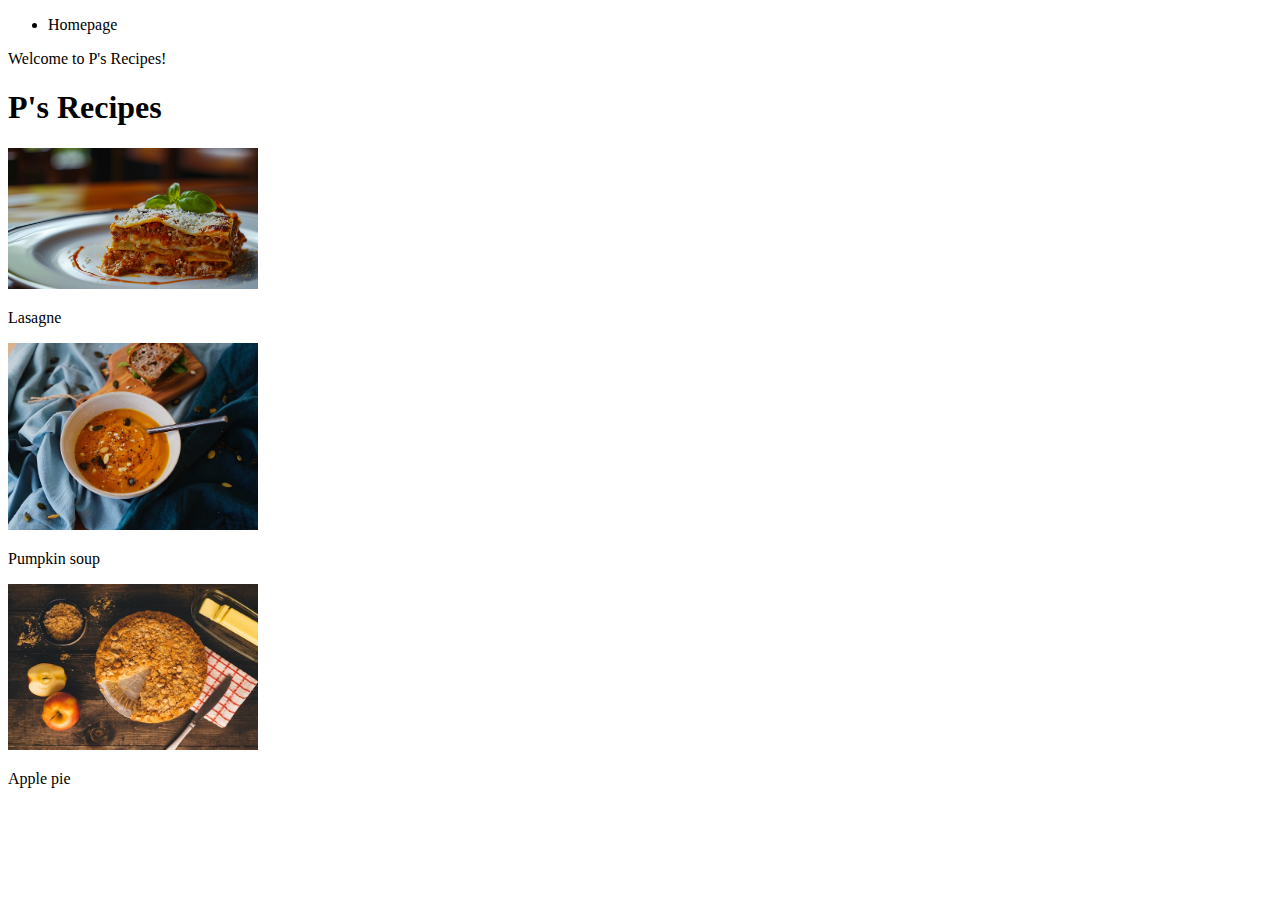
<file: index.html>
<!DOCTYPE html>
<html lang="en">

<head>
    <meta charset="UTF-8">
    <meta name="viewport" content="width=device-width, initial-scale=1.0">
    <title>P's Recipes</title>

</head>

<body>
    <header>
        <ul>
            <li>Homepage</li>
        </ul>
    </header>
    <div class="welcome">
        <p>Welcome to P's Recipes!</p>
    </div>
    <div class="card">
        <h1>P's Recipes</h2>
            <div class="recipe">
                <a href="recipes/lasagne.html">
                    <img src="./images/lasagne.jpg"
                        alt="Classic Italian lasagna featuring rich meat sauce, creamy cheese, and a touch of fresh basil."
                        width="250"></a>
                <p>Lasagne</p>
            </div>
            <div class="recipe">
                <a href="recipes/pumpkin-soup.html">
                    <img src="./images/pumpkin-soup.jpg"
                        alt="A creamy pumpkin soup with seeds on top and a metalic spoon." width="250"></a>
                <p>Pumpkin soup</p>
            </div>
            <div class="recipe">
                <a href="recipes/apple-pie.html">
                    <img src="./images/apple-pie.jpg" alt="A delicious apple crumble pie." width="250"></a>
                <p>Apple pie</p>
            </div>
    </div>

</body>

</html>
</file>
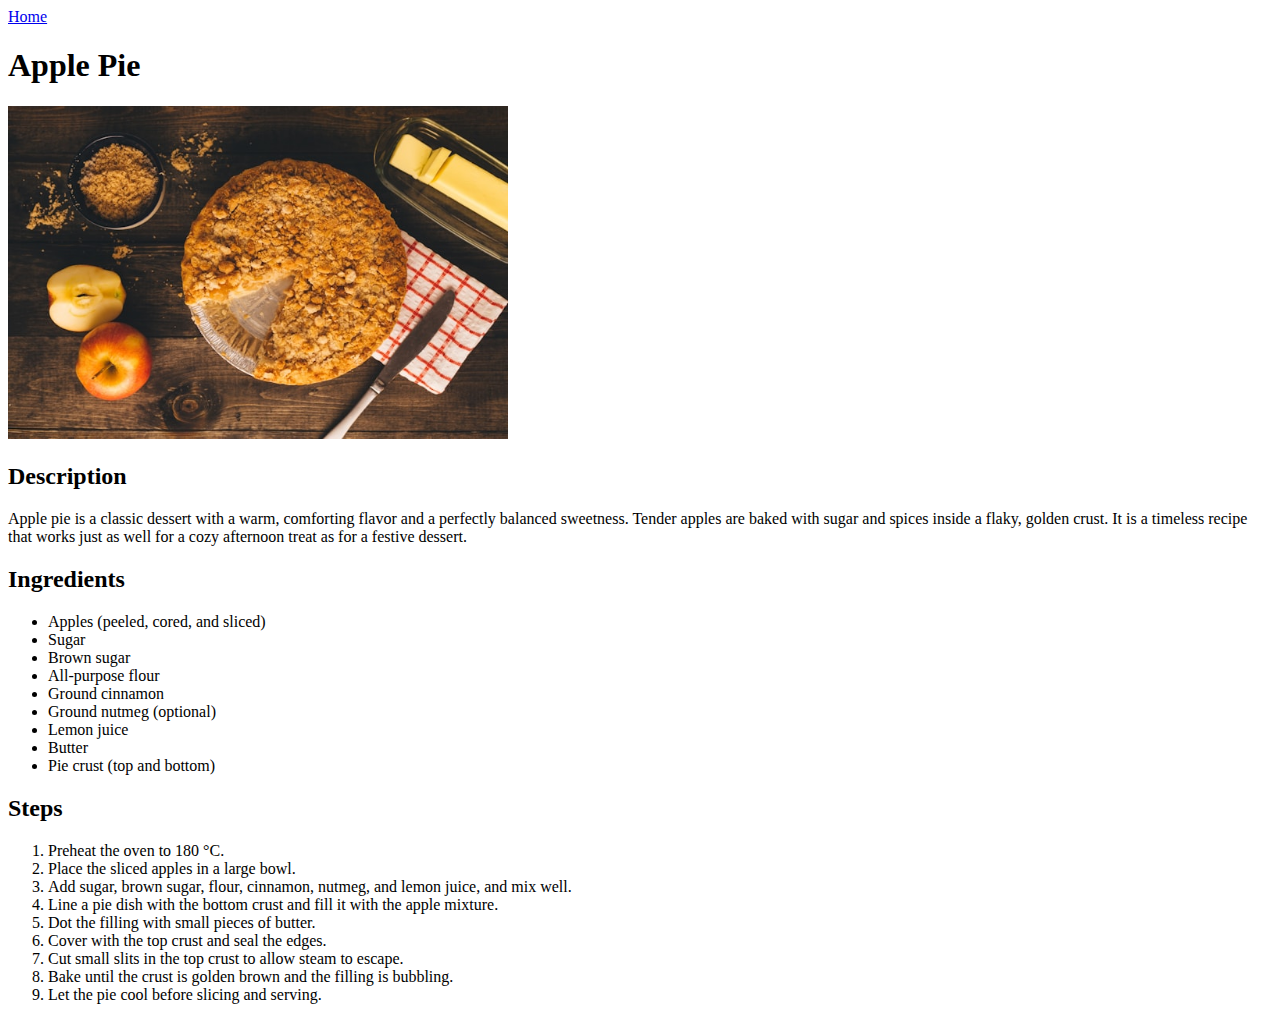
<file: recipes/apple-pie.html>
<!DOCTYPE html>
<html lang="en">

<head>
    <meta charset="UTF-8">
    <meta name="viewport" content="width=device-width, initial-scale=1.0">
    <title>Apple Pie</title>
</head>

<body>
    <a href="../index.html">Home</a>
    <h1>Apple Pie</h1>

    <img src="../images/apple-pie.jpg" alt="A delicious apple crumble pie." width="500">

    <h2>Description</h2>
    <p>Apple pie is a classic dessert with a warm, comforting flavor and a perfectly balanced sweetness. Tender apples
        are baked with sugar and spices inside a flaky, golden crust. It is a timeless recipe that works just as well
        for a cozy afternoon treat as for a festive dessert.

    <h2>Ingredients</h2>
    <ul>
        <li>Apples &#40;peeled, cored, and sliced&#41;</li>
        <li>Sugar</li>
        <li>Brown sugar</li>
        <li>All-purpose flour</li>
        <li>Ground cinnamon</li>
        <li>Ground nutmeg &#40;optional&#41;</li>
        <li>Lemon juice</li>
        <li>Butter</li>
        <li>Pie crust &#40;top and bottom&#41;</li>
    </ul>

    <h2>Steps</h2>
    <ol>
        <li>Preheat the oven to 180&nbsp;°C.</li>
        <li>Place the sliced apples in a large bowl.</li>
        <li>Add sugar, brown sugar, flour, cinnamon, nutmeg, and lemon juice, and mix well.</li>
        <li>Line a pie dish with the bottom crust and fill it with the apple mixture.</li>
        <li>Dot the filling with small pieces of butter.</li>
        <li>Cover with the top crust and seal the edges.</li>
        <li>Cut small slits in the top crust to allow steam to escape.</li>
        <li>Bake until the crust is golden brown and the filling is bubbling.</li>
        <li>Let the pie cool before slicing and serving.</li>
    </ol>
</body>

</html>
</file>
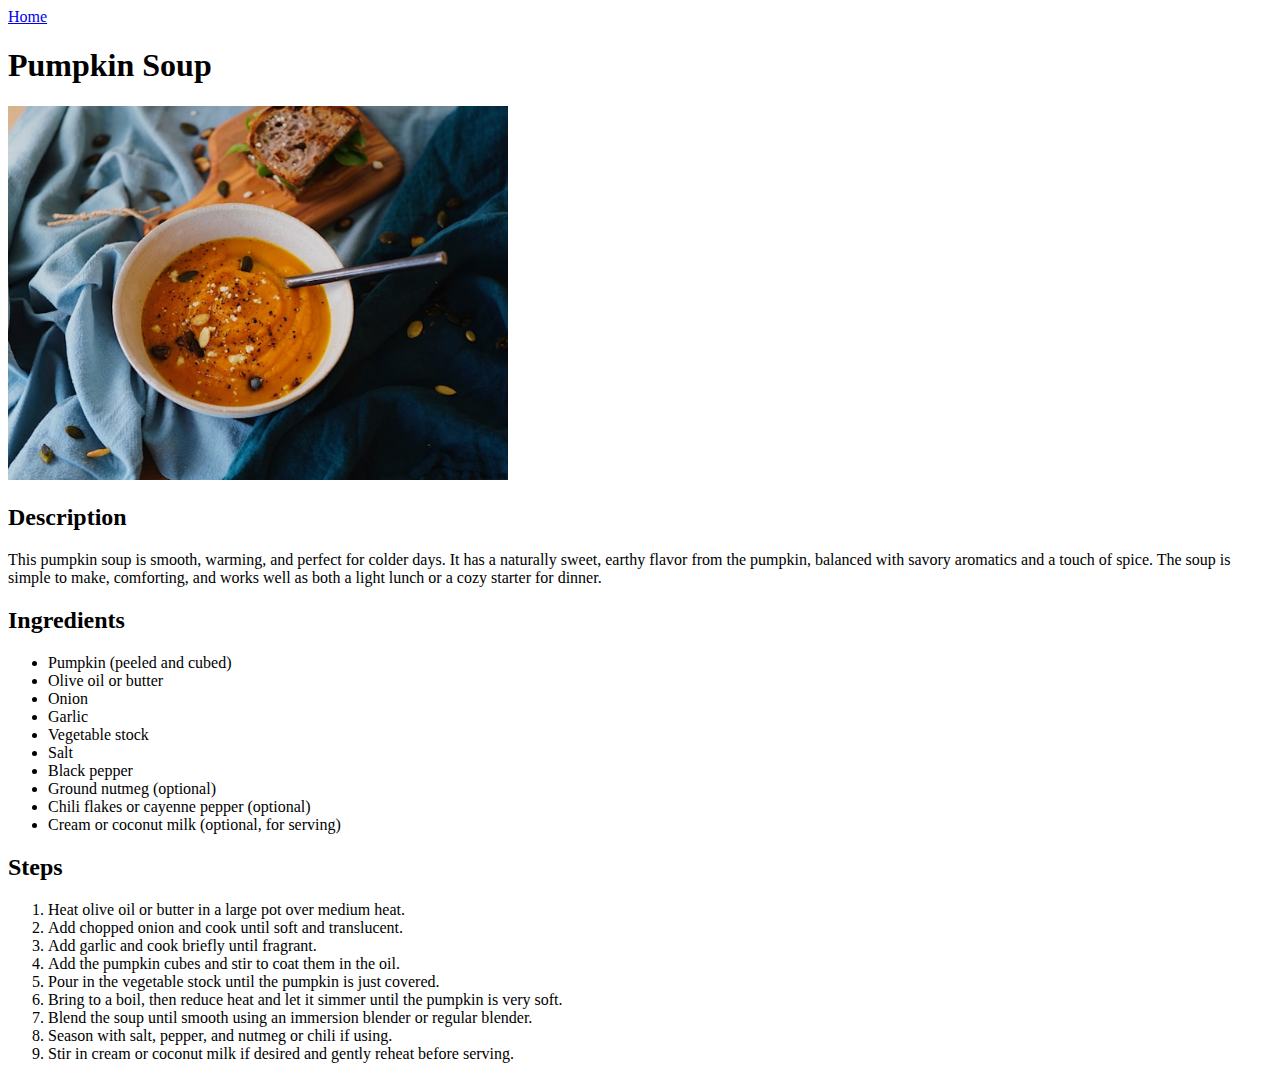
<file: recipes/pumpkin-soup.html>
<!DOCTYPE html>
<html lang="en">

<head>
    <meta charset="UTF-8">
    <meta name="viewport" content="width=device-width, initial-scale=1.0">
    <title>Pumpkin Soup</title>
</head>

<body>
    <a href="../index.html">Home</a>
    <h1>Pumpkin Soup</h1>

    <img src="../images/pumpkin-soup.jpg" alt="A creamy pumpkin soup with seeds on top and a metalic spoon."
        width="500">

    <h2>Description</h2>
    <p>This pumpkin soup is smooth, warming, and perfect for colder days. It has a naturally sweet, earthy flavor from
        the pumpkin, balanced with savory aromatics and a touch of spice. The soup is simple to make, comforting, and
        works well as both a light lunch or a cozy starter for dinner.</p>

    <h2>Ingredients</h2>
    <ul>
        <li>Pumpkin &#40;peeled and cubed&#41;</li>
        <li>Olive oil or butter</li>
        <li>Onion</li>
        <li>Garlic</li>
        <li>Vegetable stock</li>
        <li>Salt</li>
        <li>Black pepper</li>
        <li>Ground nutmeg &#40;optional&#41;</li>
        <li>Chili flakes or cayenne pepper &#40;optional&#41;</li>
        <li>Cream or coconut milk &#40;optional, for serving&#41;</li>
    </ul>

    <h2>Steps</h2>
    <ol>
        <li>Heat olive oil or butter in a large pot over medium heat.</li>
        <li>Add chopped onion and cook until soft and translucent.</li>
        <li>Add garlic and cook briefly until fragrant.</li>
        <li>Add the pumpkin cubes and stir to coat them in the oil.</li>
        <li>Pour in the vegetable stock until the pumpkin is just covered.</li>
        <li>Bring to a boil, then reduce heat and let it simmer until the pumpkin is very soft.</li>
        <li>Blend the soup until smooth using an immersion blender or regular blender.</li>
        <li>Season with salt, pepper, and nutmeg or chili if using.</li>
        <li>Stir in cream or coconut milk if desired and gently reheat before serving.</li>
    </ol>
</body>

</html>
</file>
